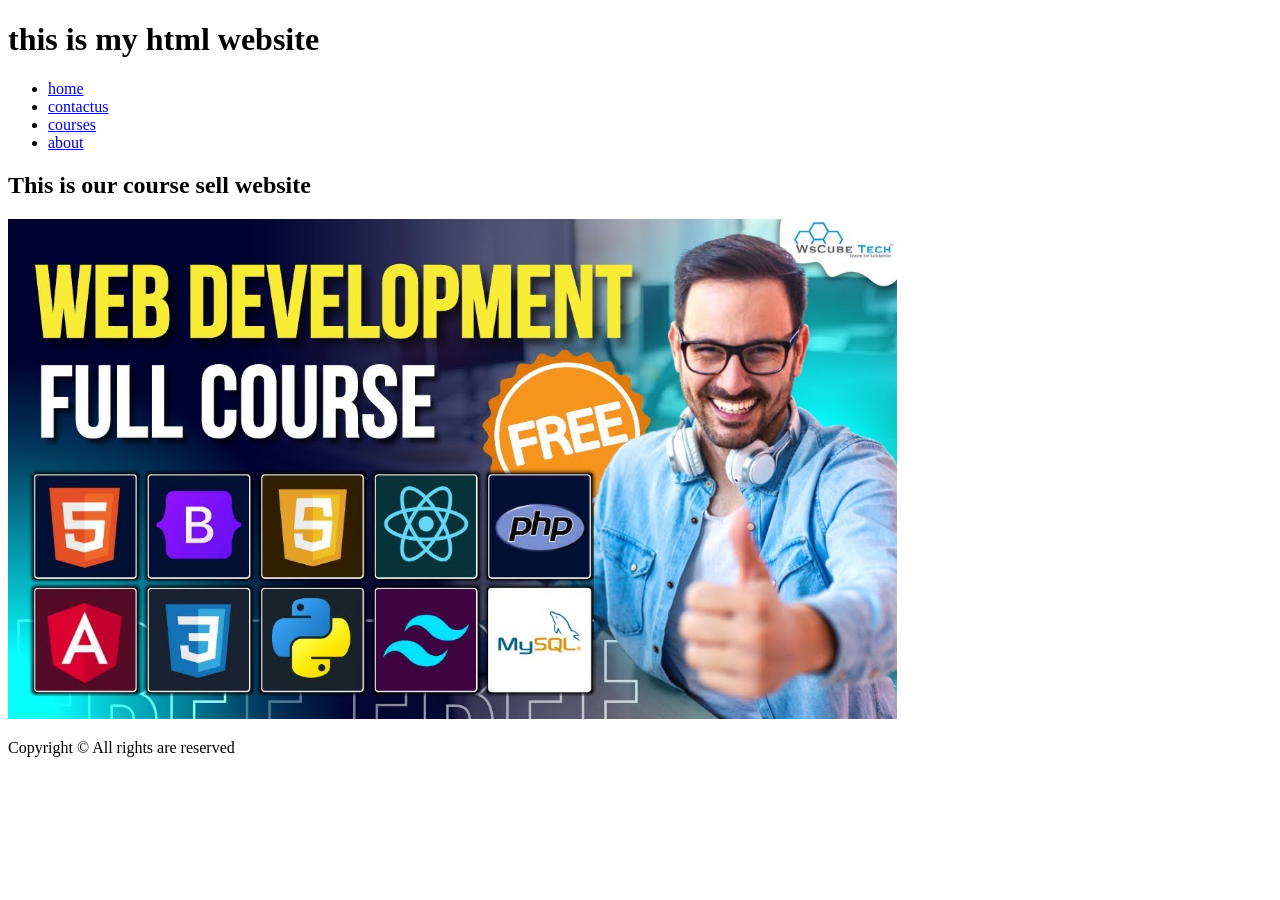
<file: index.html>
<!DOCTYPE html>
<html lang="en">
<head>
    <meta charset="UTF-8">
    <meta name="viewport" content="width=device-width, initial-scale=1.0">
    <title>Document</title>
</head>
<body>
    <!-- <h1>This is media website</h1>
    <audio src="new-life-in-you-238119.mp3" controls></audio>
    <video src="2835528-hd_1920_1080_25fps.mp4" height="300px" controls></video> -->
    <!-- <audio controls >
       <source src="new-life-in-you-238119.mp3" type="audio/mp3">
    </audio>
    <video controls height="300px" >
        <source src="2835528-hd_1920_1080_25fps.mp4" type="video/mp4">
    </video>
    <iframe src="https://www.youtube.com/embed/NGYp1zCBthk&t=447s" allowfullscreen></iframe> --> 
   
<header>
  <h1>this is my html website</h1>
  <ul>
    <li><a href="index.html">home</a></li>
    <li><a href="contact.html">contactus</a></li>
    <li><a href="course.html">courses</a></li>
    <li><a href="about.html">about</a></li>
  </ul>
</header>
   <main>
<h2>This is our course sell website</h2>
<img src="maxresdefault-12.jpeg" alt="" height="500px">
    </main>
    <footer>
        <p>Copyright &copy; All rights are reserved</p>
    </footer>
</body>
</html>
</file>
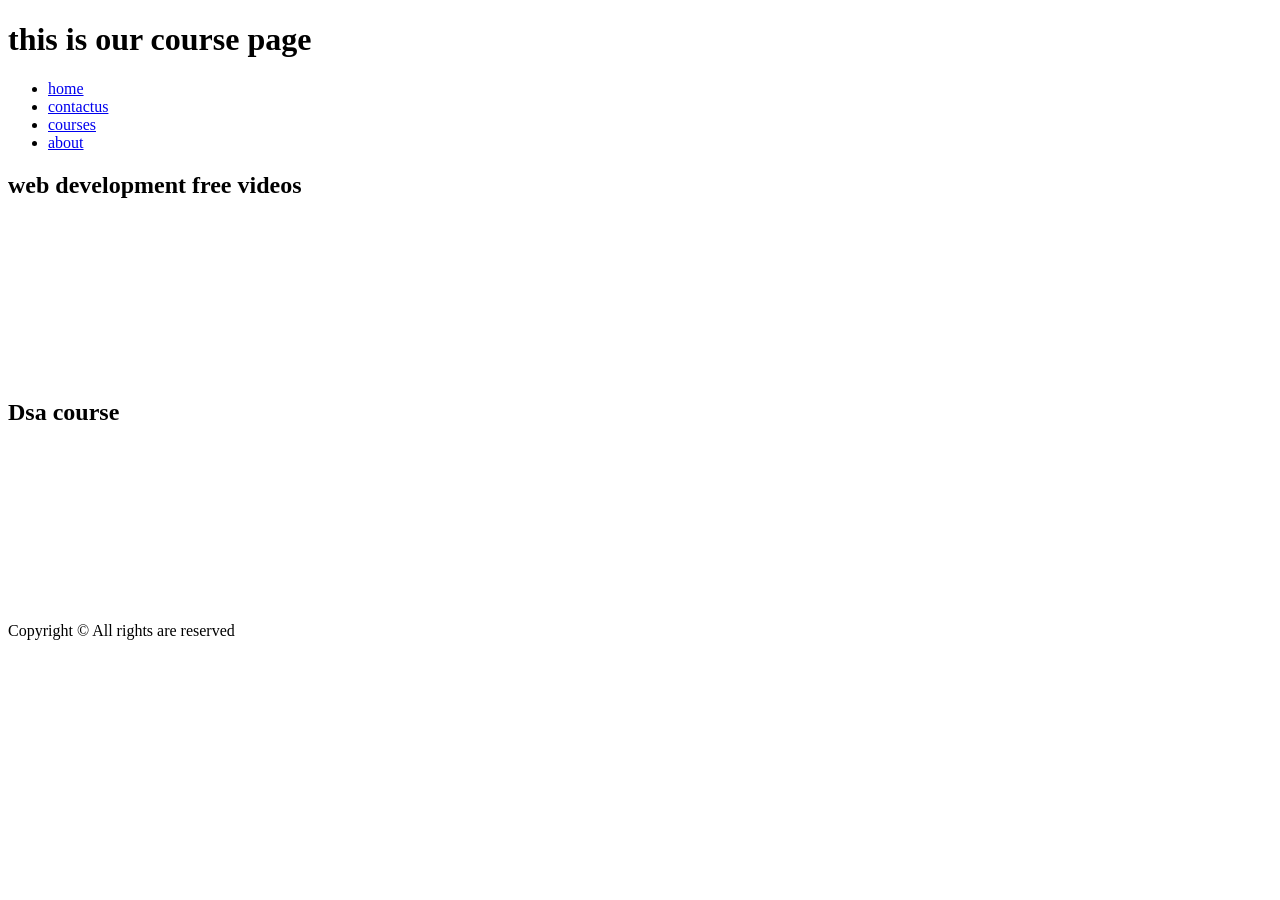
<file: course.html>
<!DOCTYPE html>
<html lang="en">
<head>
    <meta charset="UTF-8">
    <meta name="viewport" content="width=device-width, initial-scale=1.0">
    <title>Document</title>
</head>
<body>
    
   
<header>
  <h1>this is our course page</h1>
  <ul>
    <li><a href="index.html">home</a></li>
    <li><a href="contact.html">contactus</a></li>
    <li><a href="course.html">courses</a></li>
    <li><a href="about.html">about</a></li>
  </ul>
</header>
   <main>
<h2>web development free videos</h2>

<table>
    <tr>
        <td><iframe src="https://www.youtube.com/embed/a4j9R_DvZ8M" frameborder="0"></iframe></td>
          <td><iframe src="https://www.youtube.com/embed/a4j9R_DvZ8M" frameborder="0"></iframe></td>
            <td><iframe src="https://www.youtube.com/embed/a4j9R_DvZ8M" frameborder="0"></iframe></td>
              <td><iframe src="https://www.youtube.com/embed/a4j9R_DvZ8M" frameborder="0"></iframe></td>
            
    </tr>
</table>
<h2>Dsa course</h2>
<table>
    <tr>
        <td><iframe src="https://www.youtube.com/embed/PLQEaRBV9gAFsdNoZYUcVG6ygpwd0lUrIH" frameborder="0"></iframe></td>
        <td></td>
        <td></td>
    </tr>
</table>
    </main>
    <footer>
        <p>Copyright &copy; All rights are reserved</p>
    </footer>
</body>
</html>
</file>
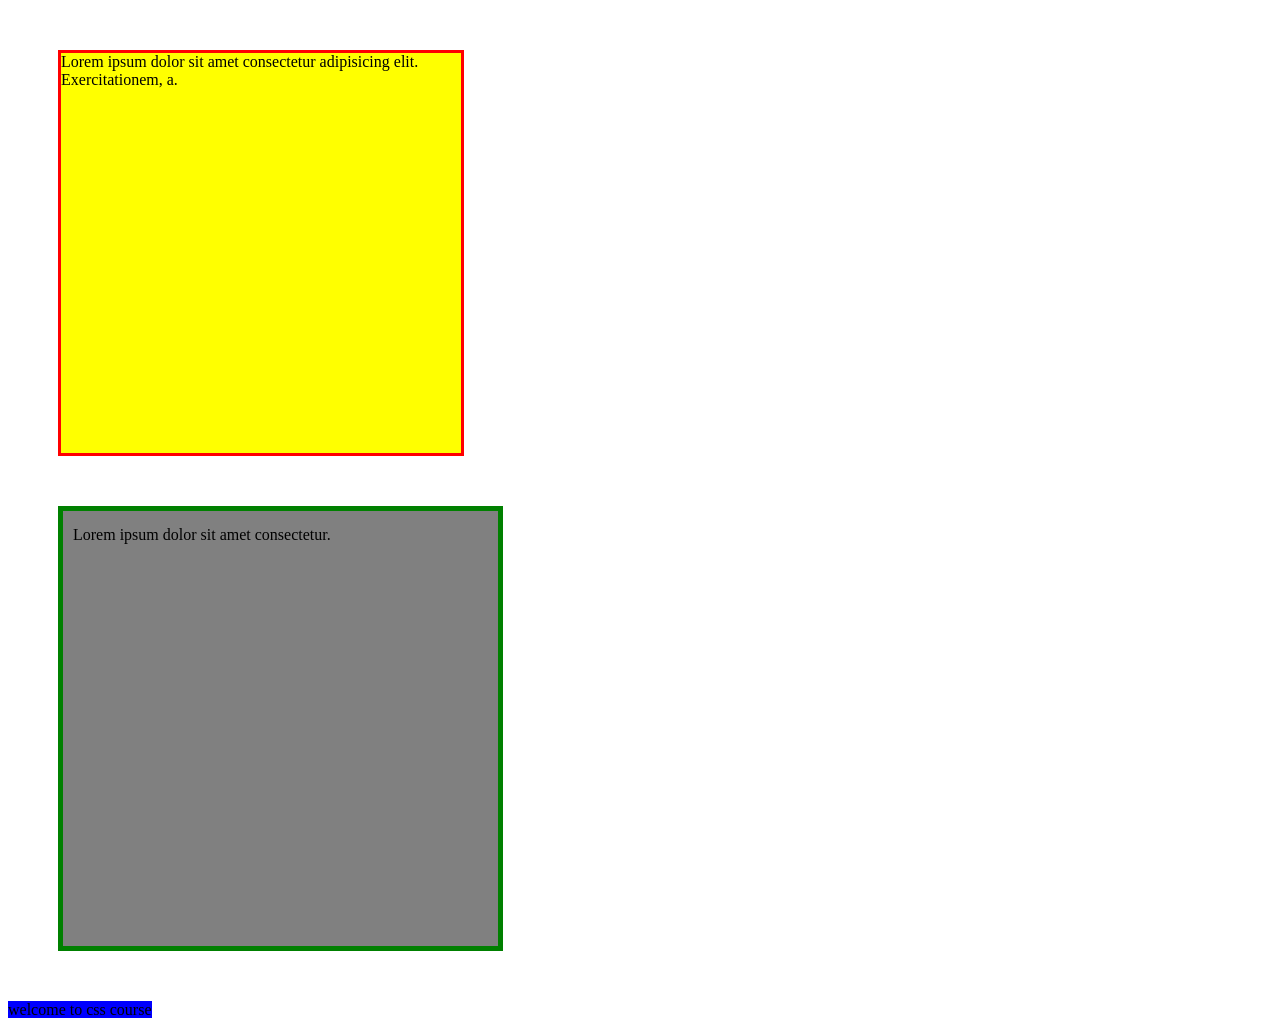
<file: css/boxmodel.html>
<!DOCTYPE html>
<html lang="en">
<head>
    <meta charset="UTF-8">
    <meta name="viewport" content="width=device-width, initial-scale=1.0">
    <title>Document</title>
</head>
<style>
.p1{
    background-color: yellow;
    border: 3px solid red;
    /* margin: 50px;
    padding-left: 20px;
    padding-top: 10px;
    padding-bottom: 20px;
    margin: 50px;
    border-radius: 20px;
   border-top-left-radius: 30px;
   border-top: gray; */
   height: 400px;
   width: 400px;
   margin: 50px;

}
.p2{
    background-color: gray;
    border: 5px solid green;
    margin: 50px;
    height: 400px;
    width: 400px;
    padding-top: 20px;
    padding-left: 20px;
    padding: 15px 25px 20px 10px;
    
}
.span{
    background-color: blue;


}
</style>
<body>
<p class="p1">Lorem ipsum dolor sit amet consectetur adipisicing elit. Exercitationem, a.
</p>
<p class="p2">Lorem ipsum dolor sit amet consectetur.</p>
<span class="span">welcome to css course </span>
    
</body>
</html>
</file>
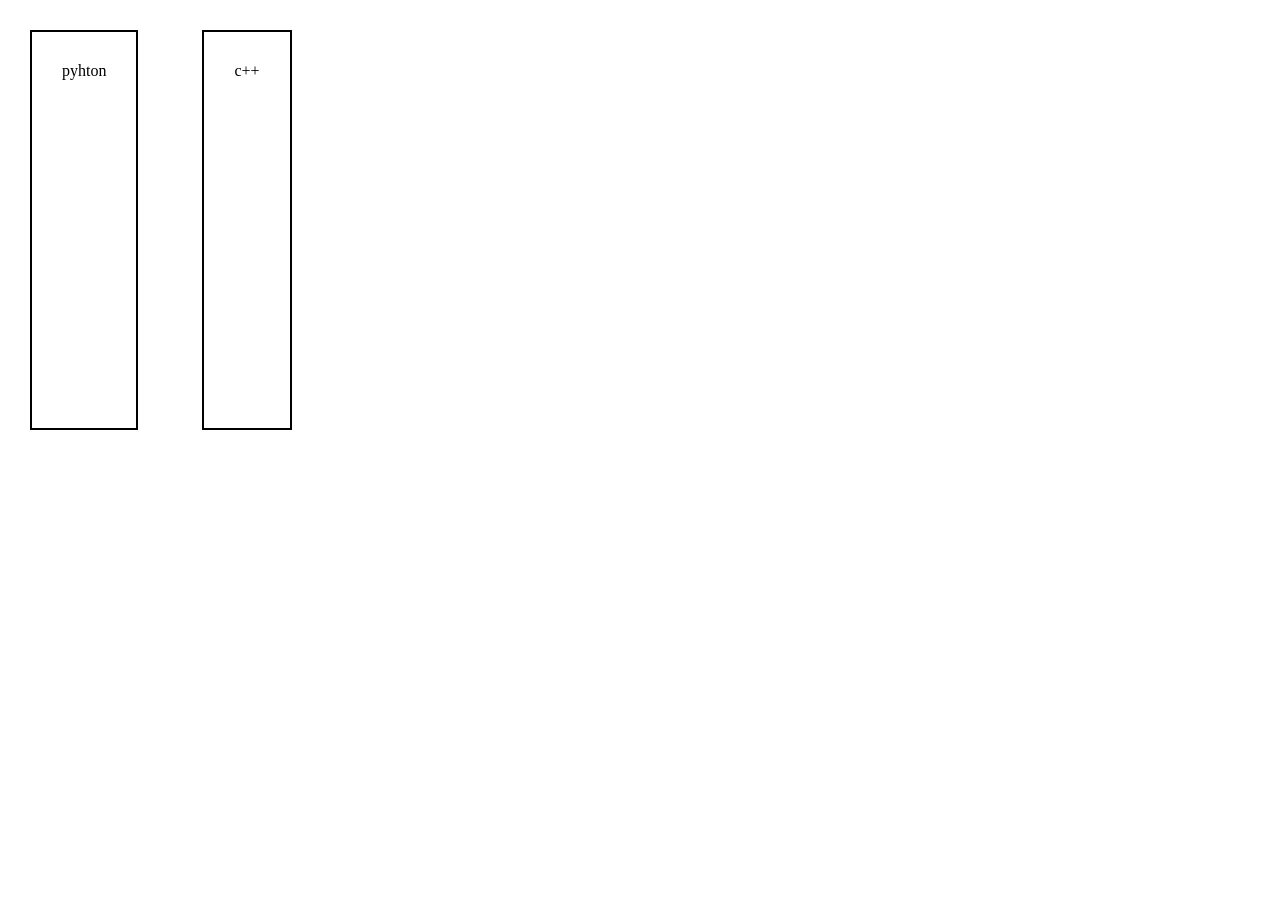
<file: css/display.html>
<!DOCTYPE html>
<html lang="en">
<head>
    <meta charset="UTF-8">
    <meta name="viewport" content="width=device-width, initial-scale=1.0">
    <title>Document</title>
    <style>
        /* div{
            border: 2px solid red;
            width: 300px;
            height: 300px;
            background-color: aqua;
            margin: 25px;
            padding: 25px;

        } */
         *{
            margin: 0px;
            padding: 0px;
      box-sizing: border-box;
         }
         div{
            width: 300px;
            height: 300px;
            border: 3px solid red;
            padding: 100px;
         }
         span{
            border: 2px solid black;
            height: 400px;
            padding: 30px;
            margin: 30px;
            display: block;
            display: inline-block;

         }
    </style>
</head>
<body>
    <!-- <div>
        welcome to asus website
    </div>
    <div>
        welcome to acer
    </div> -->
<!-- <div class="div">
    welcome to website
</div> -->
<span>pyhton</span>
<span>c++</span>
</body>
</html>
</file>
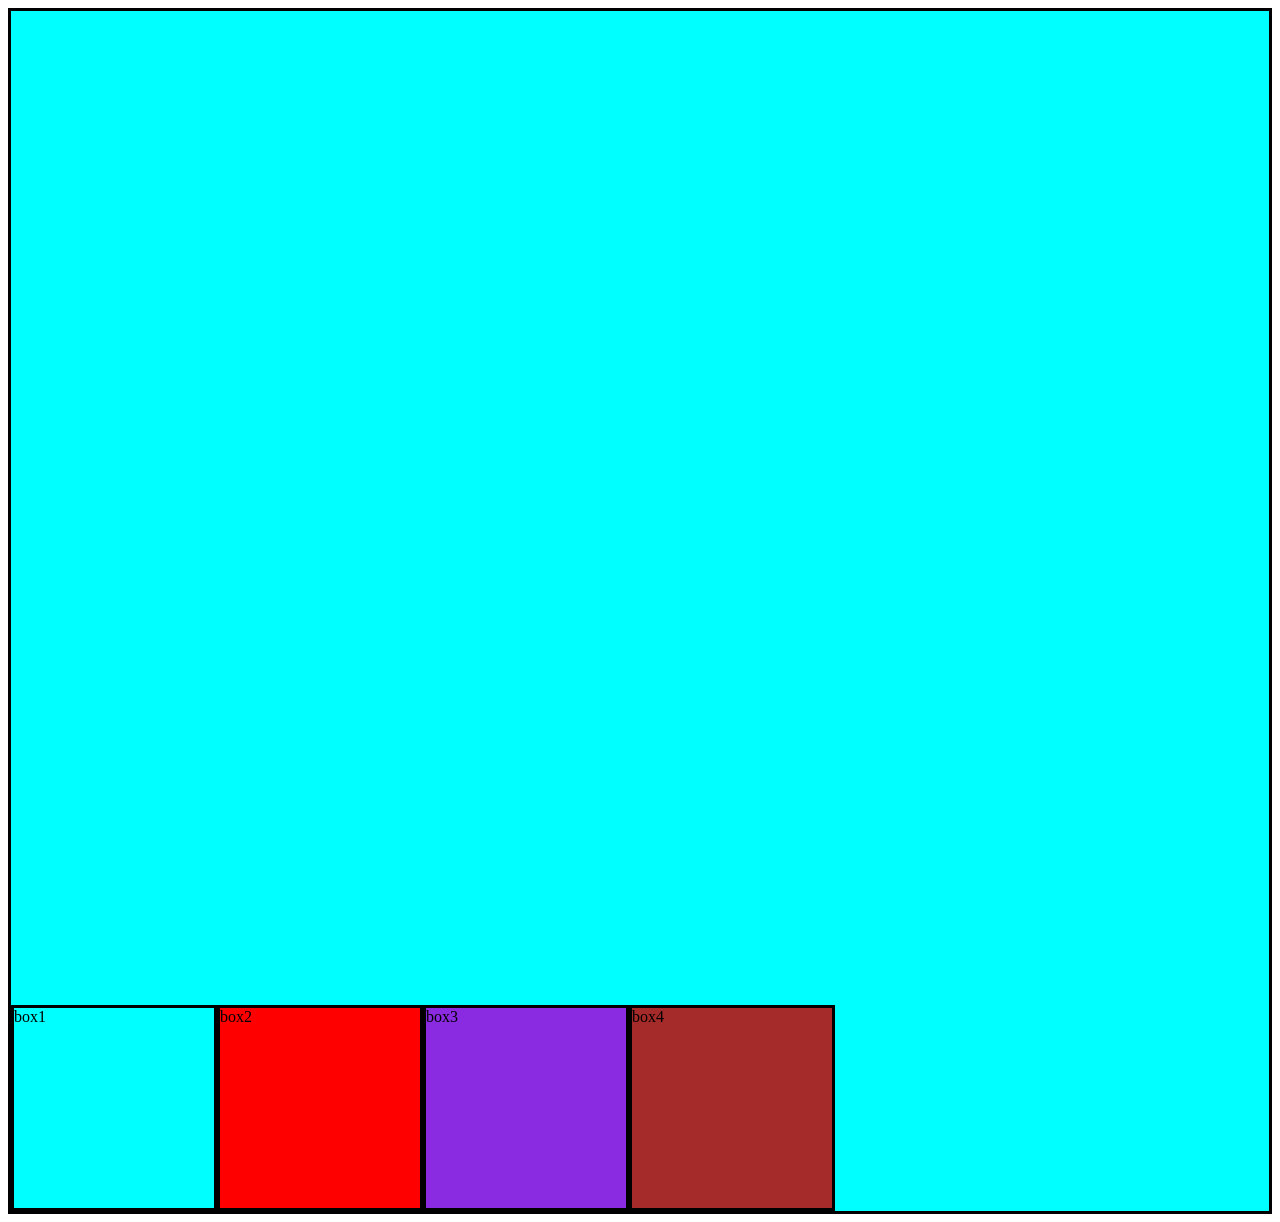
<file: css/flex1.html>
<!DOCTYPE html>

<head>
   <style>
    .div{
        background-color: aqua;
        border: 3px solid black;
        display: flex;
        /* flex-direction: row;
        flex-direction: row-reverse;
        flex-direction: column;
        flex-direction: column-reverse; */
        flex-wrap: wrap;
        /* justify-content: center; */
      /* justify-content: end; */
    /* justify-content: space-between;
    justify-content: space-around;
    justify-content: space-evenly; */
    /* align-items: center; */
    height: 1200px;
    /* align-items: start;
    align-content: start; */
    align-content: end;
    



    }
    #box1{
background-color: aqua;
/* order: 500; */
/* flex-shrink: 4; */

    }
      #box2{
        background-color: red;
    }
      #box3{
        background-color:blueviolet ;
        /* order: 800; */
        align-self: center;

    }
      #box4{
        background-color: brown;
        /* flex-basis: 400px; */
    }
    .box{
        height: 200px;
        width: 200px;
        border: 3px solid black;
    }
   </style>
</head>
<body>
    <div class="div">
        <div class="box" id="box1">box1</div>
        <div class="box" id="box2">box2</div>
        <div class="box" id="box3">box3</div>
        <div class="box" id="box4">box4</div>
    </div>
</body>
</html>
</file>
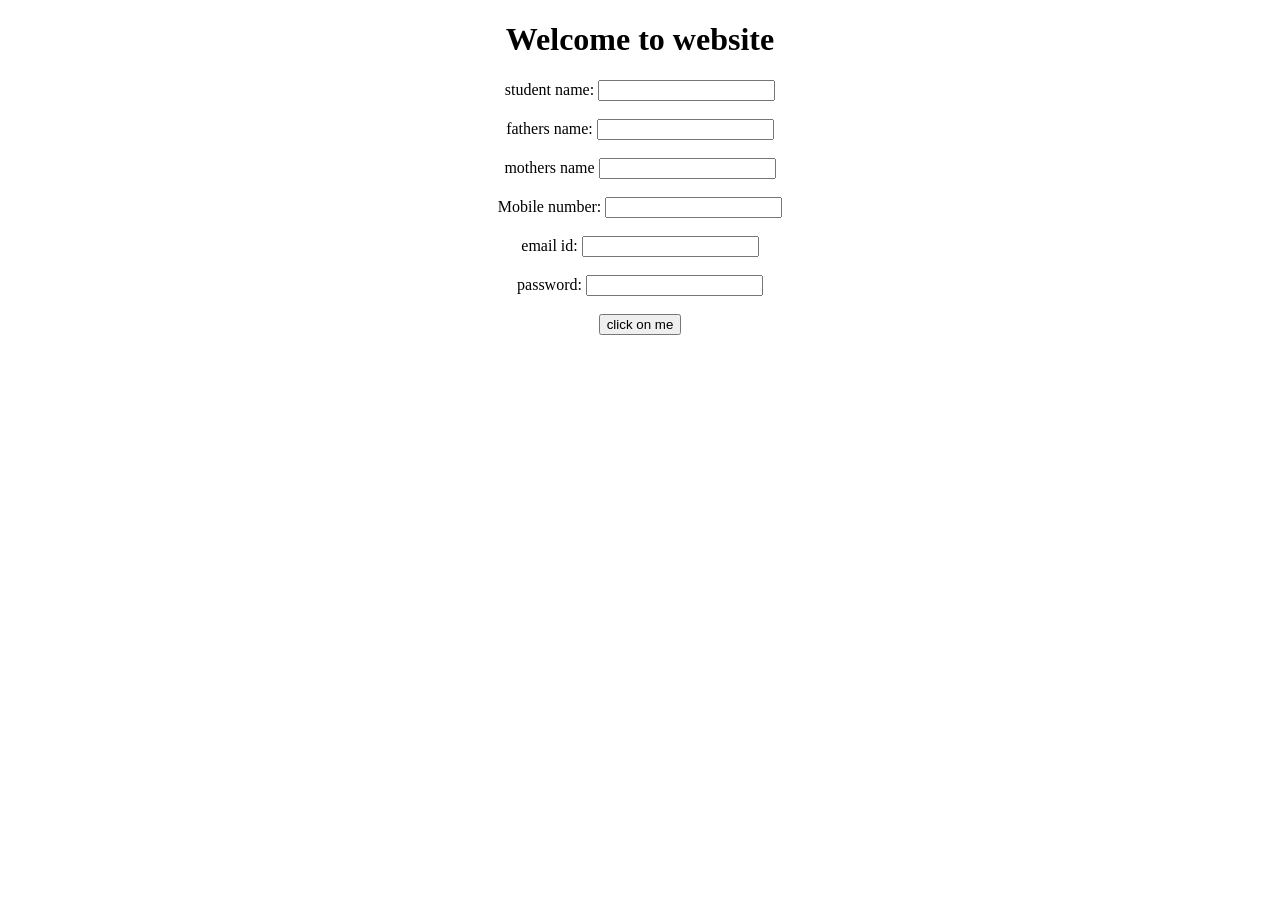
<file: css/index1.html>
<!DOCTYPE html>
<html lang="en">
<head>
    <meta charset="UTF-8">
    <meta name="viewport" content="width=device-width, initial-scale=1.0">
    <title>Document</title>
    <link rel="stylesheet" href="style.css">
</head>
<body>
    <!-- <h1>WELCOME TO WEBSITE</h1>
    <ul class="ul">
       <li class="li">css</li>
       <li class="li">java script</li>
       <li class="li">java</li>
    </ul>
  <ul class="ul1">
<li>abes</li>
<li>gl bajaj</li>
  </ul>
  <p id="p">
Lorem ipsum dolor sit amet consectetur adipisicing elit. Vero quaerat
 cumque quam dolorum sed atque ex necessitatibus, nulla neque libero.
  </p> -->

  <center>
    <div>
        <form action="">
            <h1>Welcome to website </h1>
            
            <label for="">student name:</label>
            <input type="text"><br><br>
            <label for="">fathers name:</label>
            <input type="text"><br><br>
            <label for="">mothers name</label>
            <input type="text"><br><br>
            <label for="">Mobile number:</label>
            <input type="mobile"><br><br>
            <label for="">email id:</label>
            <input type="email"><br><br>
            <label for="">password:</label>
            <input type="password"><br><br>
          <a href="course.html" target="_blank"> <button>
                click on me
            </button></a>

        </form>
    </div>
  </center>

</body>
</html>
</file>
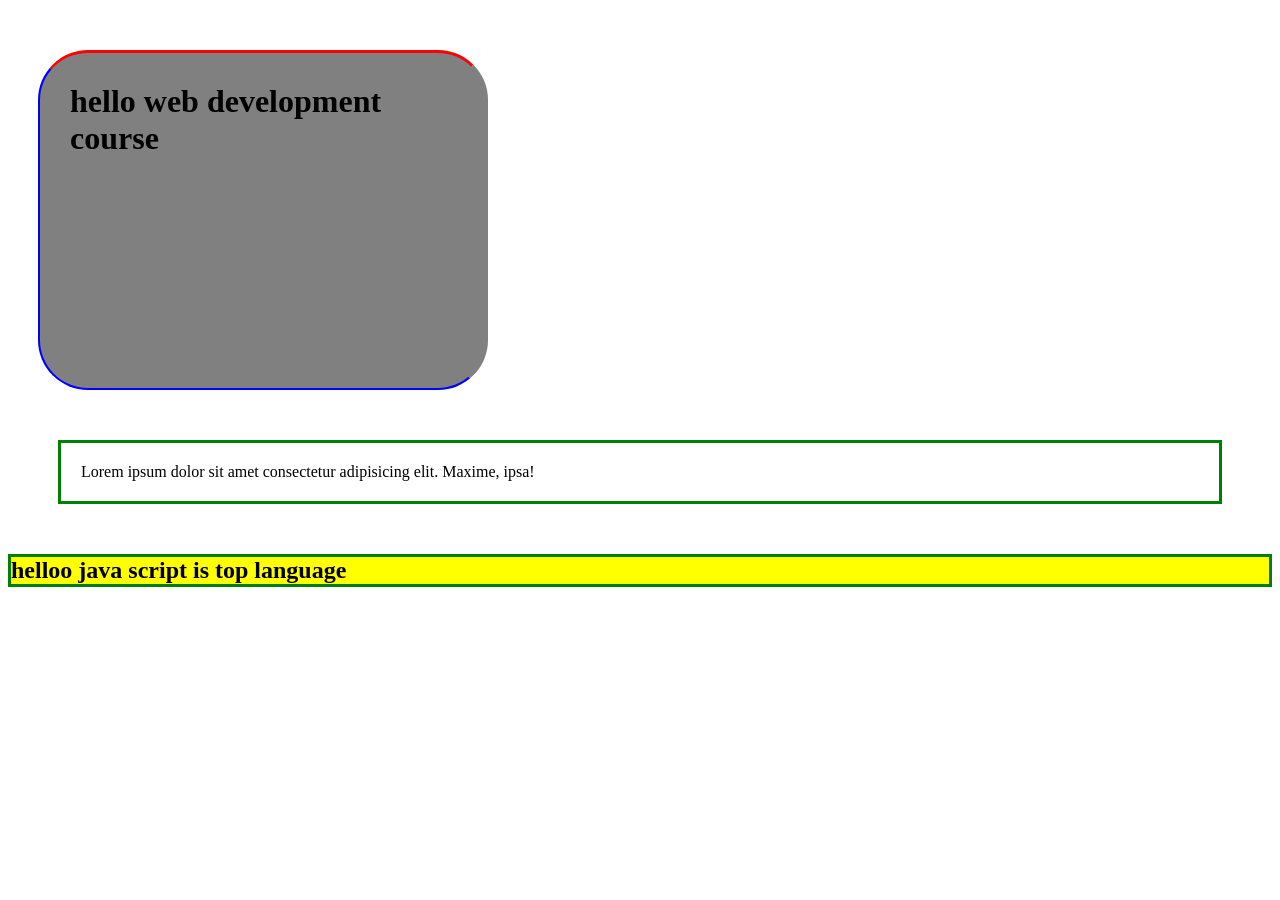
<file: css/index2.html>
<!DOCTYPE html>
<html lang="en">
<head>
    <meta charset="UTF-8">
    <meta name="viewport" content="width=device-width, initial-scale=1.0">
    <title>Document</title>
    <link rel="stylesheet" href="style1.css">
</head>
<body>
    <h1>hello web development course </h1>
    <p>Lorem ipsum dolor sit amet consectetur
         adipisicing elit. Maxime, ipsa!</p>
         <h2>helloo java script is top language</h2>


</body>
</html>
</file>
<file: css/style.css>
.ul,.ul1{
    background-color: gray;

}
#p{
    text-decoration: solid;
    color: brown;
    border: solid blue 2px;
    font-size: x-large;
}
</file>
<file: css/style1.css>
h1{
    background-color: gray;
    height: 300px;
    width: 400px;
    /* border-width: 5px;
    border-style: solid;
    border-color: green; */
    border: 2px solid blue;
    padding: 15px;
  margin: 30px;
  border-top: solid red;
  border-right: solid gray;
padding-top: 30px;
padding-left: 30px;
padding-bottom: 5px;
margin-top: 50px;
border-radius: 50px;



}
h2{
    background-color: yellow;
    border: solid green;
}
p{
    border: solid 3px green;
    padding: 20px;
    margin: 50px;
}
</file>
